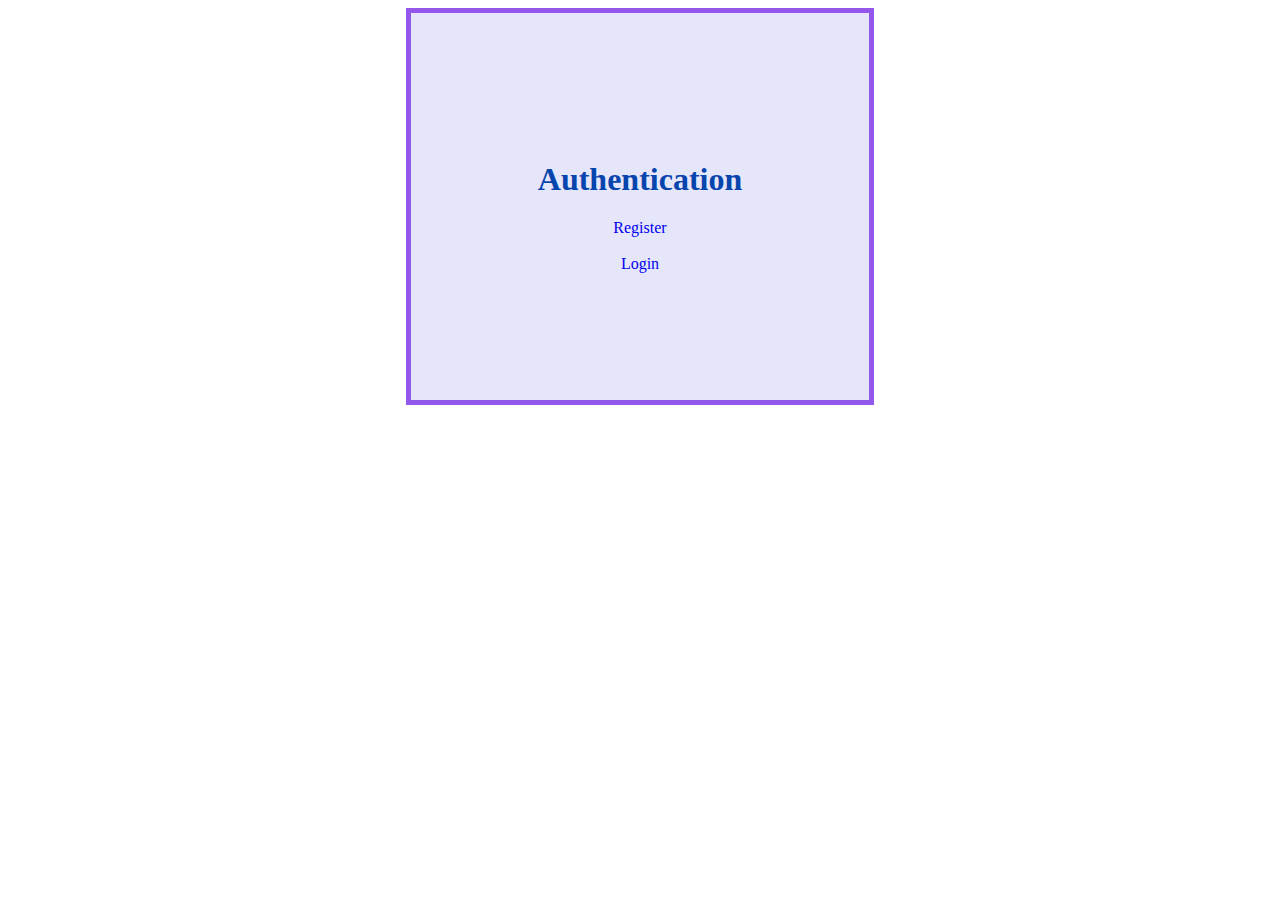
<file: target/classes/templates/index.html>
<!DOCTYPE html>
<html>
<head>
<meta charset="ISO-8859-1">
<title>Spring</title>
<style>
body
{
 text-align:center;
}
div {
	  display:inline-block;
	  background-color: rgb(230,230,250);
	  border: 5px solid rgb(148,87,235);
	  padding: 10%;
     text-align:center;
	}
a{
	text-decoration:none;
	}
	h1{
	color:rgb(6,69,173);
	}
</style>
</head>
<body>

<div >
<h1>Authentication</h1>
<a href="/register">Register</a>
<br>
<br>
<a href="/login">Login</a>
</div>
</body>
</html>
</file>
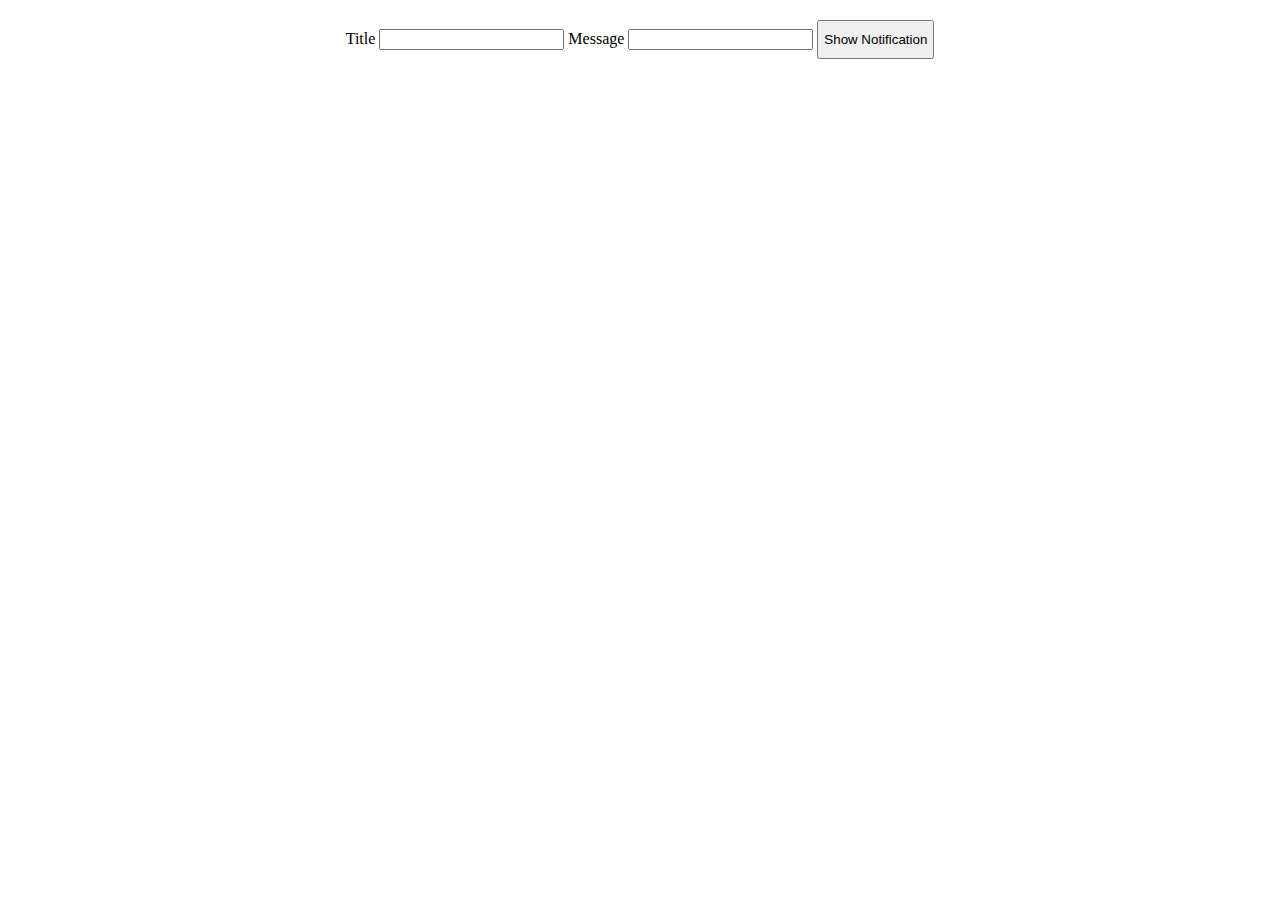
<file: thelaunchclub/src/main/webapp/index.html>
<!DOCTYPE html>
<html>
<head>
<meta charset="ISO-8859-1">
<title>Document</title>



</head>
<body>
<div style="margin-top:20px; text-align: center;">
<label>Title</label>
<input type="text" id="notification"/>
<label>Message</label>
<input type="text" id="notifi"/>
<button style="padding: 10px 5px" onclick="showNotification('granted')">Show Notification</button></div>
<script src="script.js">

</script>
</body>
</html>
</file>
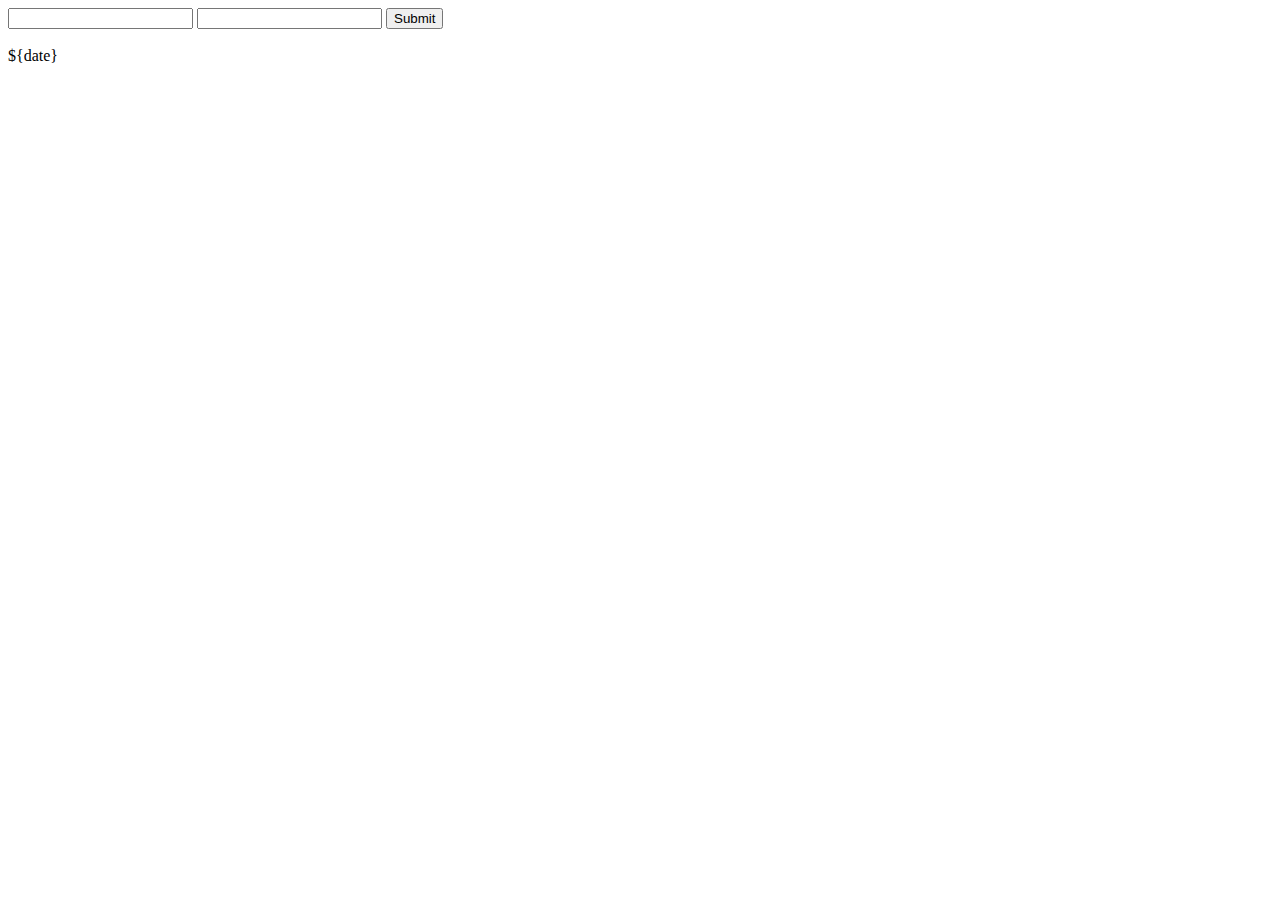
<file: src/main/webapp/index.html.html>
<!DOCTYPE html>
<html>
<head>
<title>Spring date</title>
</head>
<body>
	<form action="date">
	<input type="text" name="month"/>
	<input type="text" name="day"/>
	<input type="submit" value="Submit"/>
	</form>
    <br>
    ${date}
</body>
</html>
</file>
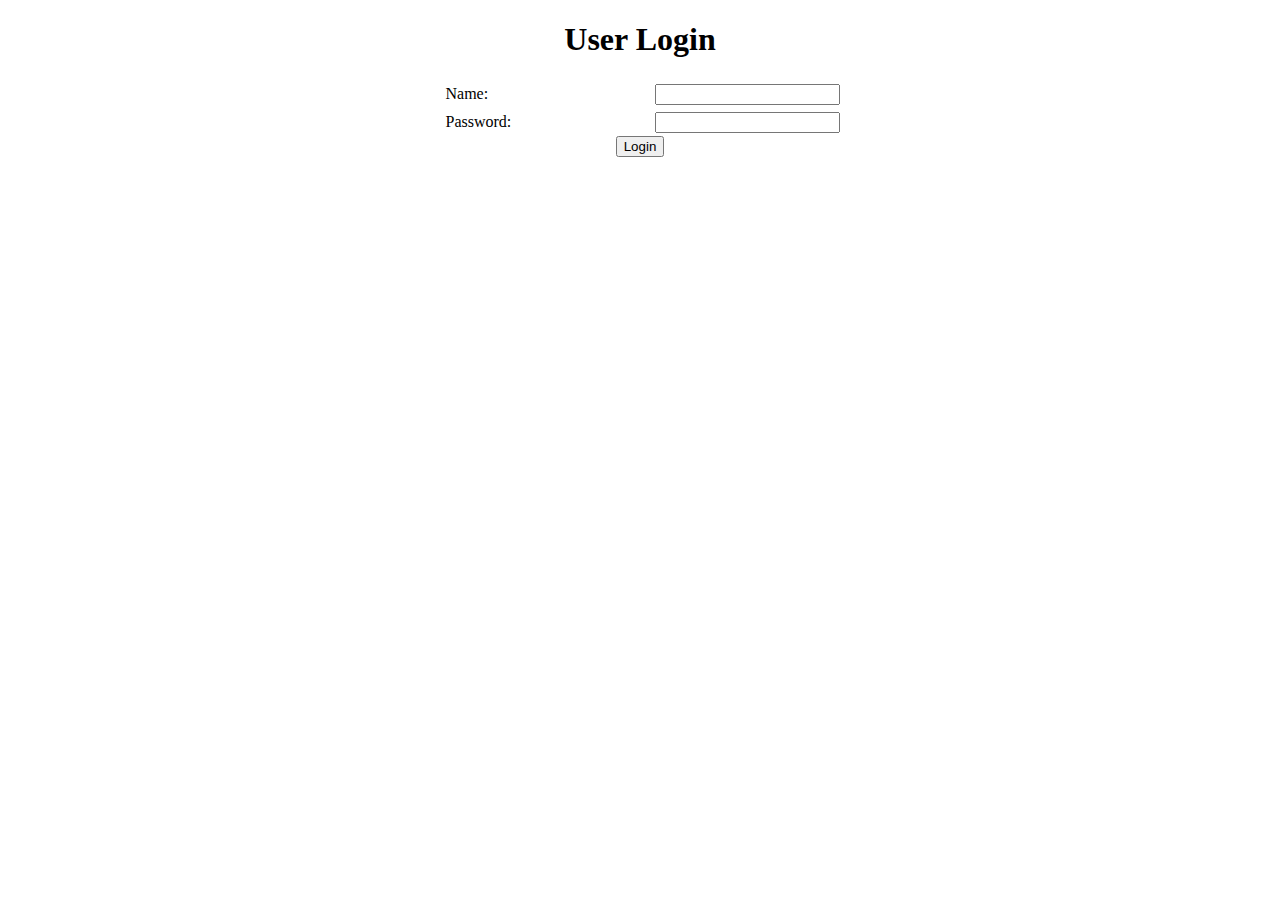
<file: target/classes/templates/login_form.html>
<!DOCTYPE html>
<html>
<head>
<meta charset="ISO-8859-1">
<title>Spring</title>
<style type="text/css">
	label{
display:inline-block;
width:200px;
margin:5px;
text-align:left;
}

</style>
</head>
<body>

<div align="center">
<h1>User Login</h1>
<form action="#" th:action="@{/login}" th:object="${Login}" method="post">
<label>Name:</label>
<input type="text" th:field="*{uname}" />
<br>
<label>Password:</label>
<input type="text" th:field="*{password}" />
<br>
<button type="submit">Login</button>
</form>
</div>
</body>
</html>
</file>
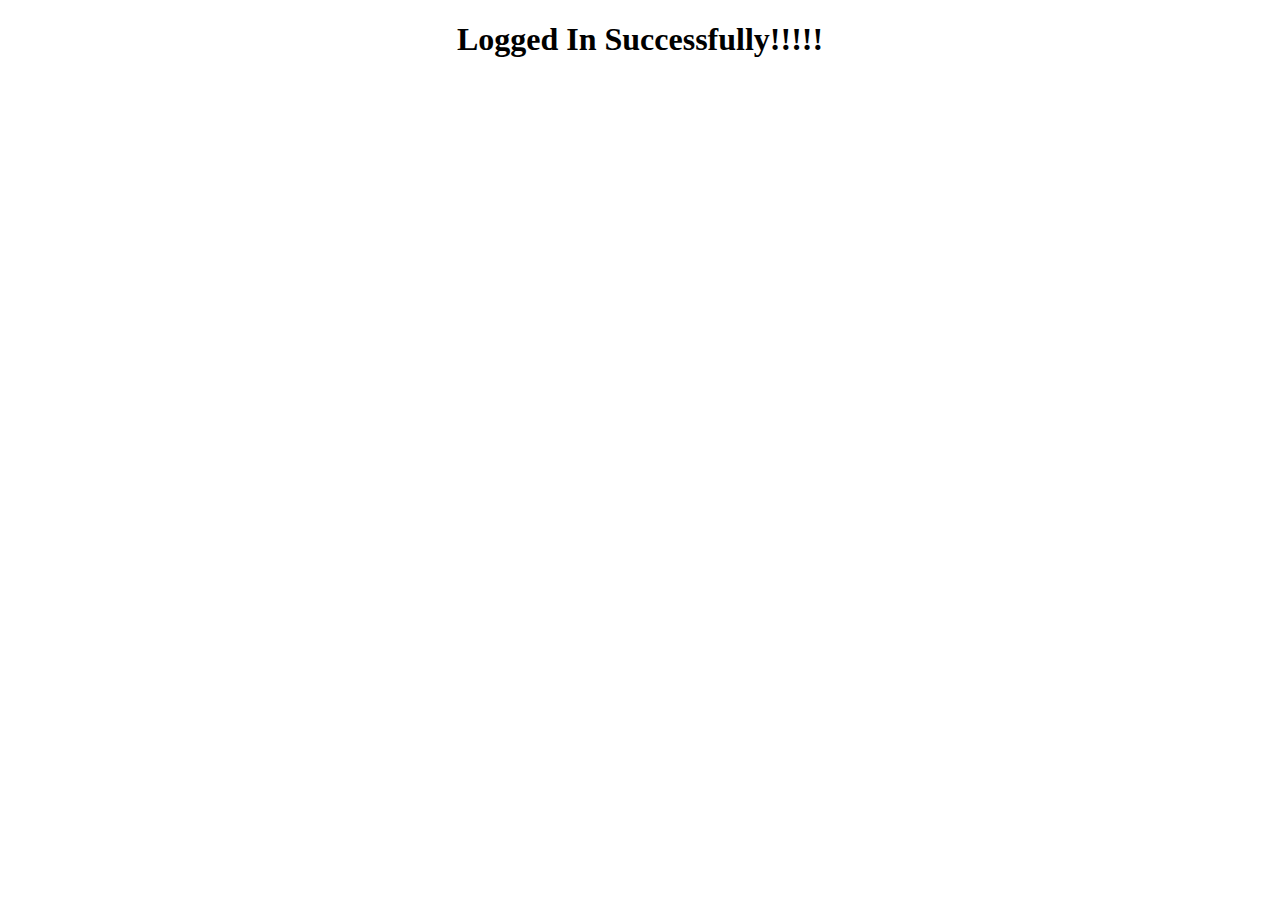
<file: target/classes/templates/login_success.html>
<!DOCTYPE html>
<html xmlns:th="http://www.thymeleaf.org">
<head>
<meta charset="ISO-8859-1">
<title>Spring</title>
</head>
<body>

<div align="center">

<h1>Logged In Successfully!!!!!</h1>

<!-- <span>Name: </span><span th:text="${Register.uname}"></span><br>
<span>password: </span><span th:text="${Register.password}"></span><br> -->


</div>
</body>
</html>
</file>
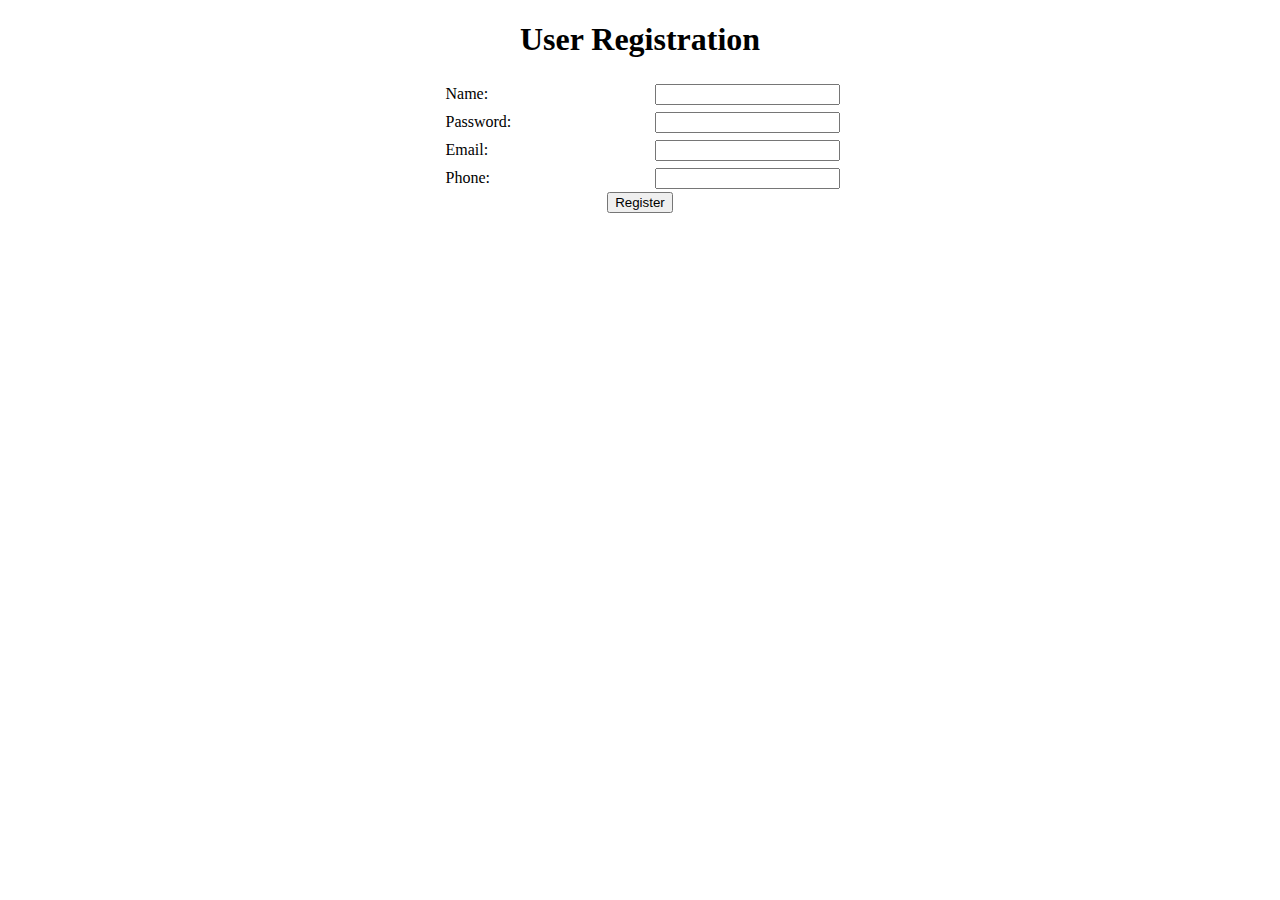
<file: target/classes/templates/register_form.html>
<!DOCTYPE html>
<html xmlns:th="http://www.thymeleaf.org">
<head>
<meta charset="ISO-8859-1">
<title>Spring</title>
<style type="text/css">
	label{
display:inline-block;
width:200px;
margin:5px;
text-align:left;
}

</style>
</head>
<body>

<div align="center">

<h1>User Registration</h1>
<form action="#" th:action="@{/register}" th:object="${Register}" method="post">
<label>Name:</label>
<input type="text" th:field="*{uname}" />
<br>
<label>Password:</label>
<input type="text" th:field="*{password}" />
<br>
<label>Email:</label>
<input type="text" th:field="*{email}" />
<br>
<label>Phone:</label>
<input type="text" th:field="*{phone}" />
<br>
<button type="submit">Register</button>
</form>

</div>
</body>
</html>
</file>
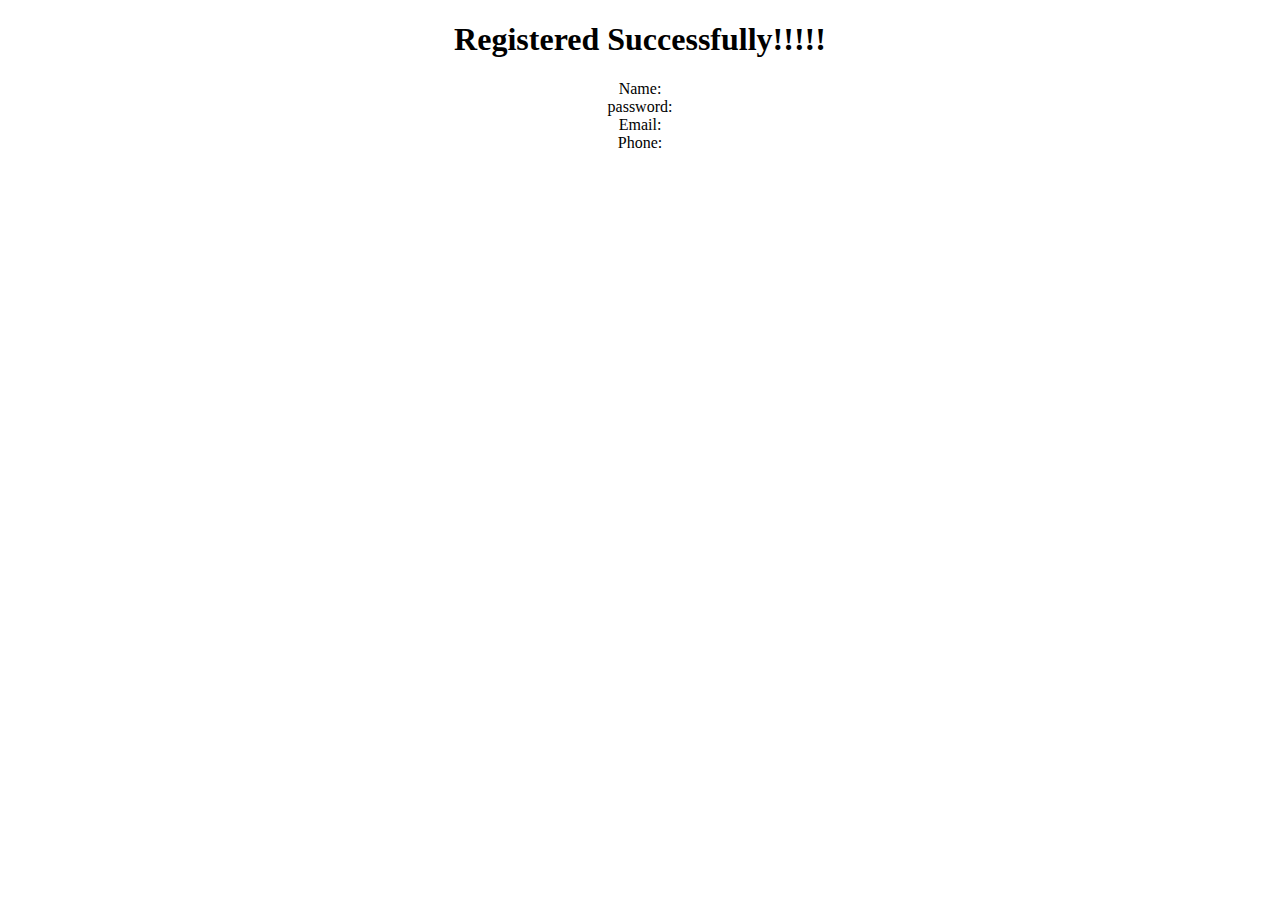
<file: target/classes/templates/register_success.html>
<!DOCTYPE html>
<html xmlns:th="http://www.thymeleaf.org">
<head>
<meta charset="ISO-8859-1">
<title>Spring</title>
</head>
<body>

<div align="center">

<h1>Registered Successfully!!!!!</h1>
<span>Name: </span><span th:text="${Register.uname}"></span><br>
<span>password: </span><span th:text="${Register.password}"></span><br>
<span>Email: </span><span th:text="${Register.email}"></span><br>
<span>Phone: </span><span th:text="${Register.phone}"></span>

</div>
</body>
</html>
</file>
